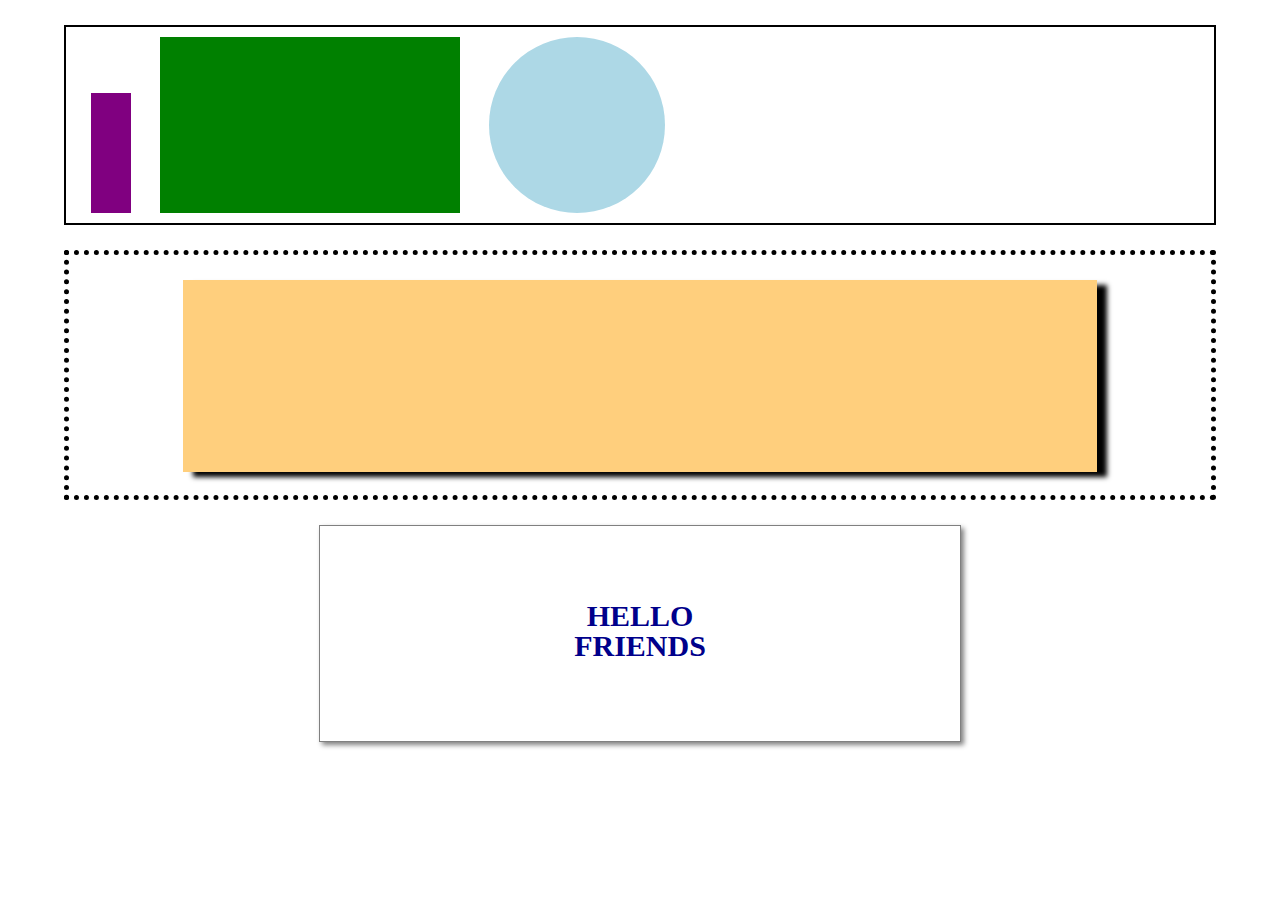
<file: second/index.html>
<!-- Put your HTML HERE, make sure to connect your index.css sheet -->
<!DOCTYPE html>
<html lang="en">
<head>
    <meta charset="UTF-8">
    <meta name="viewport" content="width=device-width, initial-scale=1.0">
    <title>Second Problem</title>
    <link rel="stylesheet" href="reset.css">
    <link rel="stylesheet" href="index.css">
</head>
<body>

    <div class="top">
        <div id="purple"></div>
        <div id="green"></div>
        <div id="circle"></div>
    </div>

    <div class="middle">
        <div id="cream"></div>
    </div>

    <div class="bottom">
        <h1 id="text">HELLO <br> FRIENDS</h1>
    </div>


    <!-- <div class="box-1">
        <div class="small"></div>
        <div class="green"></div>
        <div class="circle"></div>
    </div>
    <div class="box-2">
        <div class="yellow"></div>
    </div>
    <div class="box-3"><h1>HELLO FRIENDS</h1></div> -->
</body>
</html>
</file>
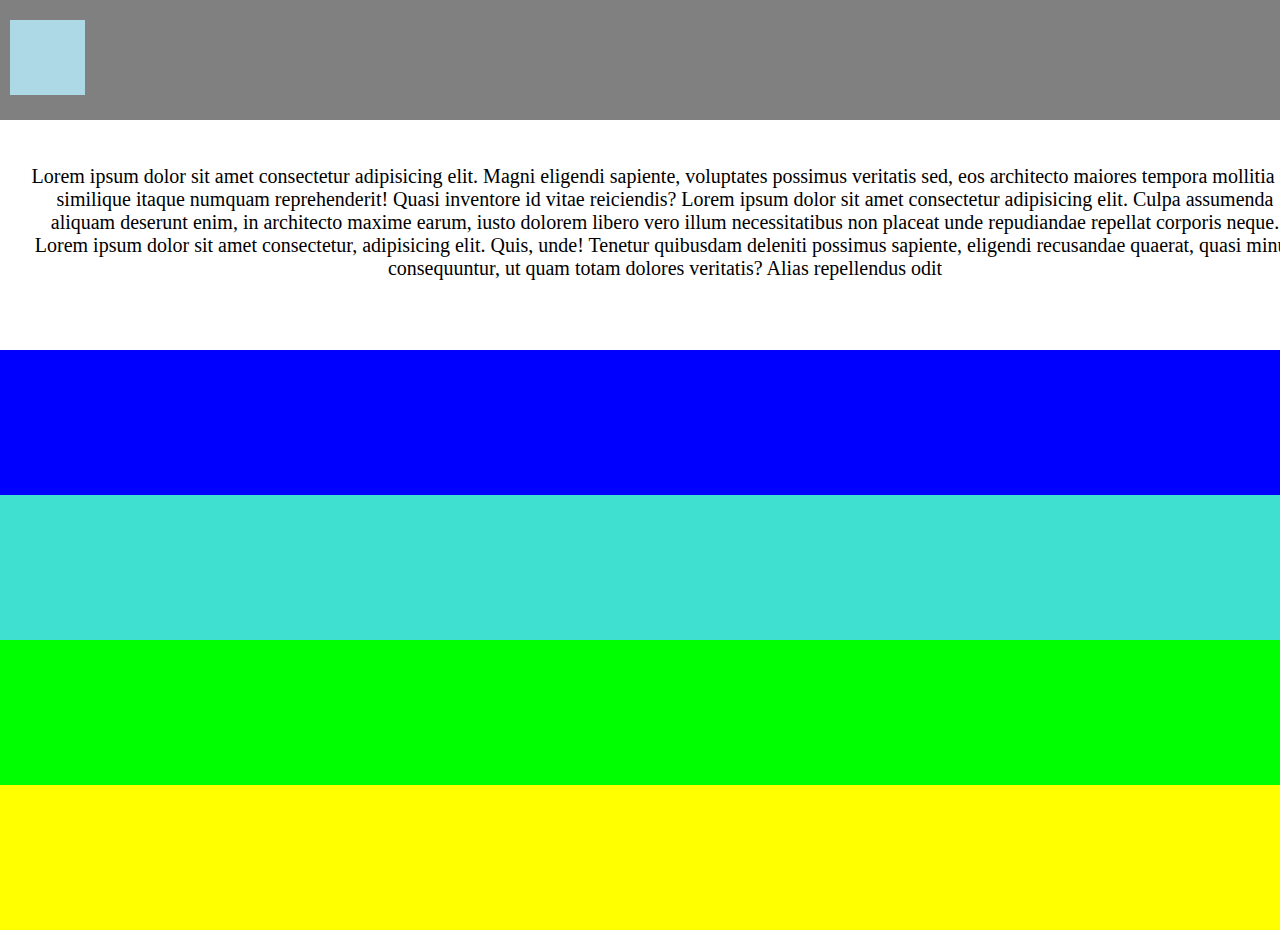
<file: third/index.html>
<!-- Put your HTML HERE, make sure to connect your index.css sheet -->
<!DOCTYPE html>
<html lang="en">
<head>
    <meta charset="UTF-8">
    <meta name="viewport" content="width=device-width, initial-scale=1.0">
    <title>Problem 3</title>
    <link rel="stylesheet" href="index.css">
</head>
<body>
    <div class="top">
        <div class="small"></div>
    </div>

    <div class="text">
        <p>
            Lorem ipsum dolor sit amet consectetur adipisicing elit. Magni eligendi sapiente, voluptates possimus veritatis sed, eos architecto maiores tempora mollitia sit similique itaque numquam reprehenderit! Quasi inventore id vitae reiciendis? Lorem ipsum dolor sit amet consectetur adipisicing elit. Culpa assumenda aliquam deserunt enim, in architecto maxime earum, iusto dolorem libero vero illum necessitatibus non placeat unde repudiandae repellat corporis neque. Lorem ipsum dolor sit amet consectetur, adipisicing elit. Quis, unde! Tenetur quibusdam deleniti possimus sapiente, eligendi recusandae quaerat, quasi minus consequuntur, ut quam totam dolores veritatis? Alias repellendus odit 
        </p>
    </div>

    <div class="blue"></div>

    <div class="turquoise"></div>

    <div class="green"></div>

    <div class="yellow"></div>

</body>
</html>
</file>
<file: second/index.css>
.top {
    border: 2px solid black;
    height: 200px;
    width: 90%;
    margin: auto;
    margin-top: 25px;
    padding: 10px 10px;
    box-sizing: border-box;
}
    

#purple {
    background: purple;
    height: 120px;
    width: 40px;
    margin-left: 15px;
    margin-top: 45px;
    display: inline-block;
}

#green {
    background: green;
    height: 176px;
    width: 300px;
    display: inline-block;
    margin-left: 25px;
}

#circle {
    background: lightblue;
    height: 176px;
    width: 176px;
    border-radius: 50%;
    margin-left: 25px;
    display: inline-block;
    
}

.middle {
    border: 5px dotted black;
    height: 250px;
    width: 90%;
    margin: auto;
    margin-top: 25px;
    box-sizing: border-box;
    padding: auto;
}

#cream {
    margin: 25px auto;
    background: #ffcf7d;
    height: 80%;
    width: 80%;
    box-shadow: 10px 5px 5px black;
}

.bottom {
    border: 1px solid grey;
    height: 215px;
    width: 50%;
    margin: auto;
    margin-top: 25px;
    box-shadow: 3px 3px 5px grey;
}

#text {
    font-size: 30px;
    font-weight: bold;
    color: darkblue;
    text-align: center;
   margin: 75px auto;
}
</file>
<file: third/index.css>
body {
    margin: 0;
    padding: 0;
}

div {
    width: 100%;
    height: 145px;
}

.top {
    padding-left: 10px;
    padding-top: 20px;
    height: 100px;
    background: grey;
}

.small {
    background: lightblue;
    height: 75px;
    width: 75px;
}

.text {
    padding: 25px 25px;
    height: 180px;
    text-align: center;
    font-size: 20px;
}

.blue   {
    background: blue;
}

.turquoise {
    background: turquoise;
}

.green {
    background: lime;
}

.yellow {
    background: yellow;
}
</file>
